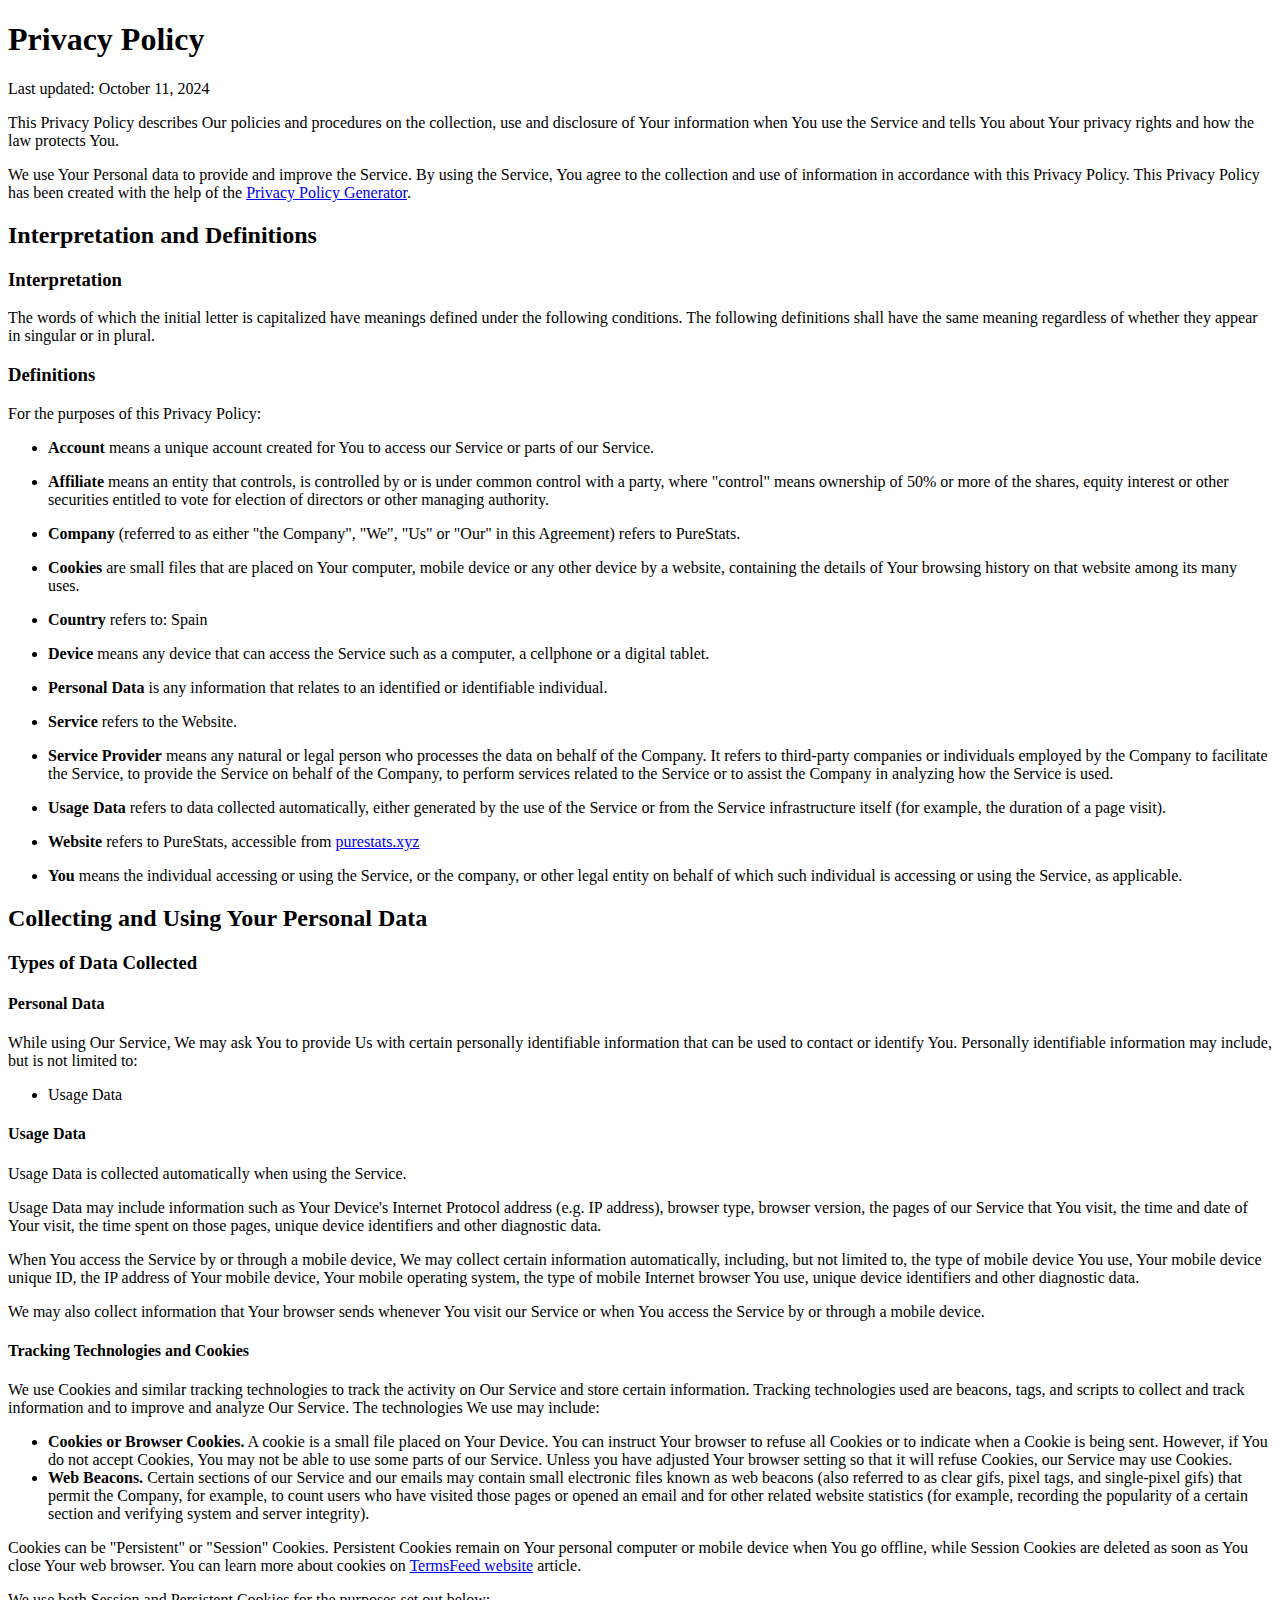
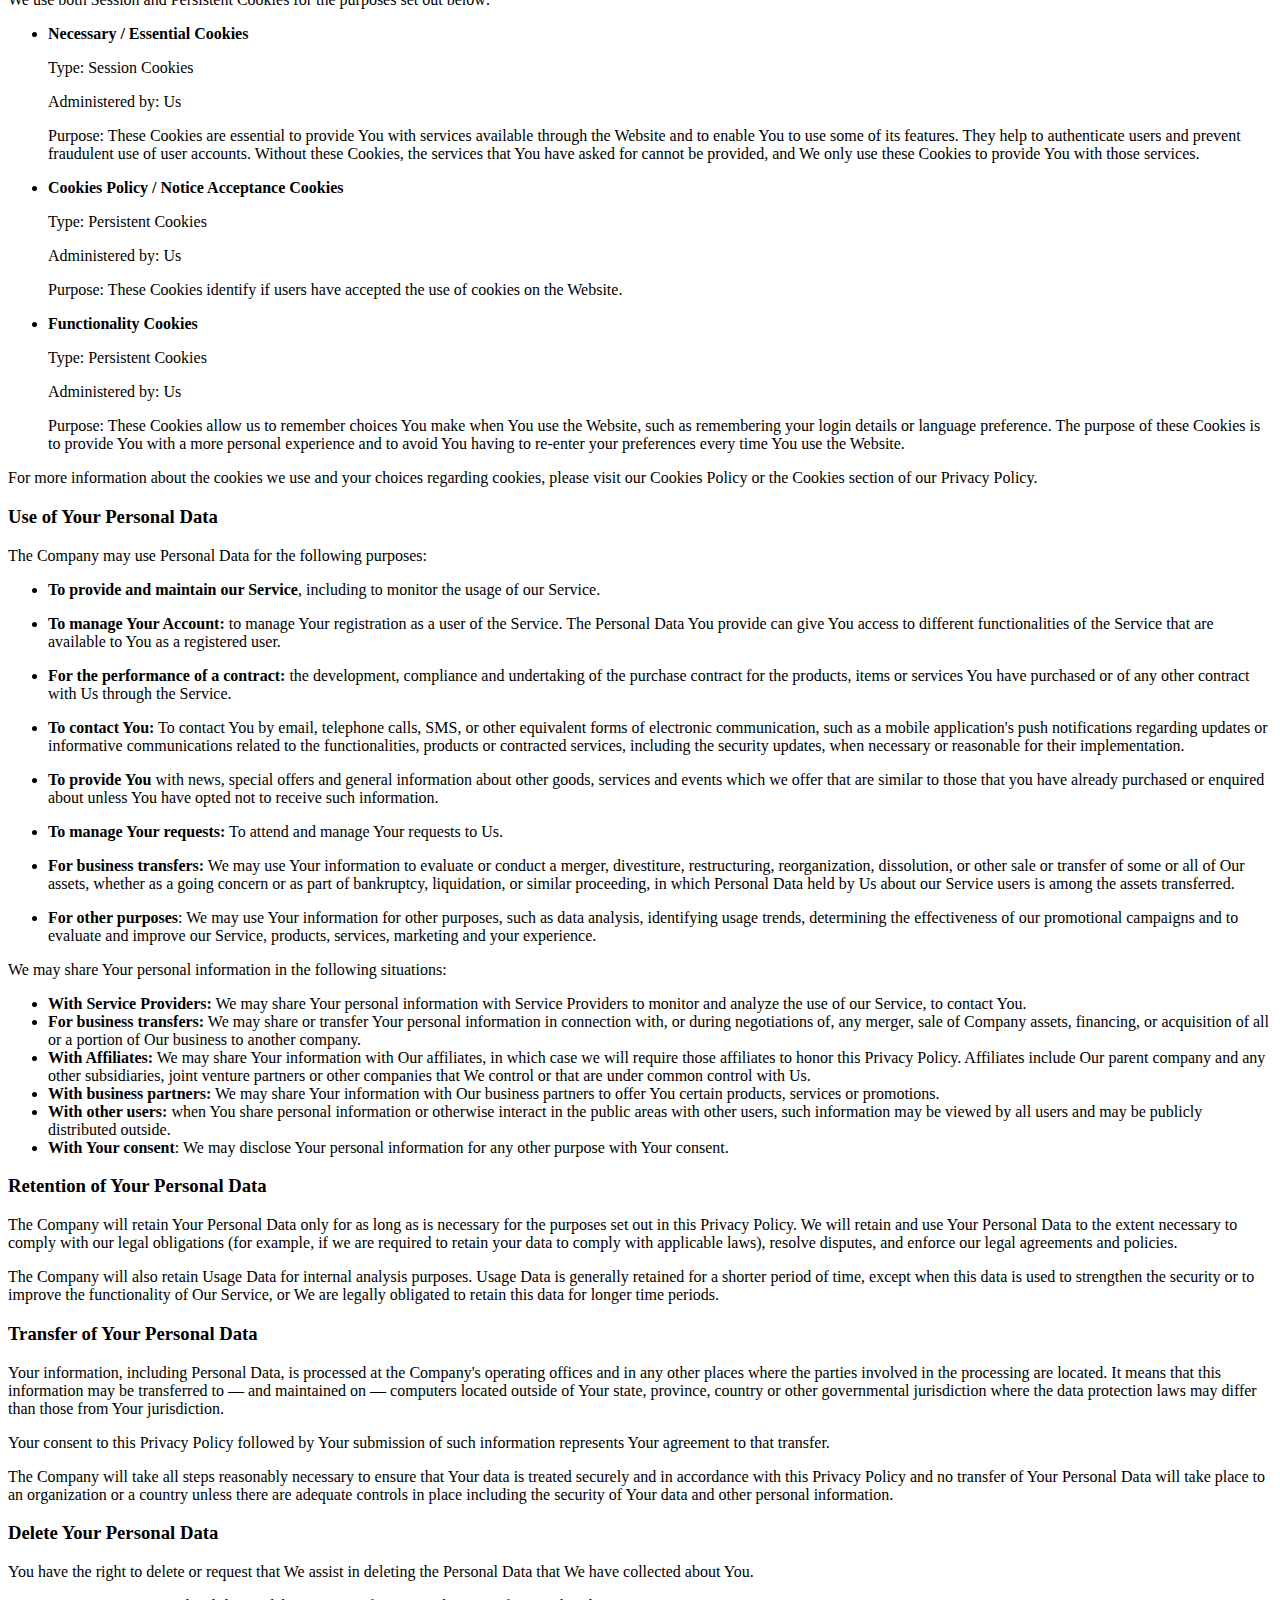
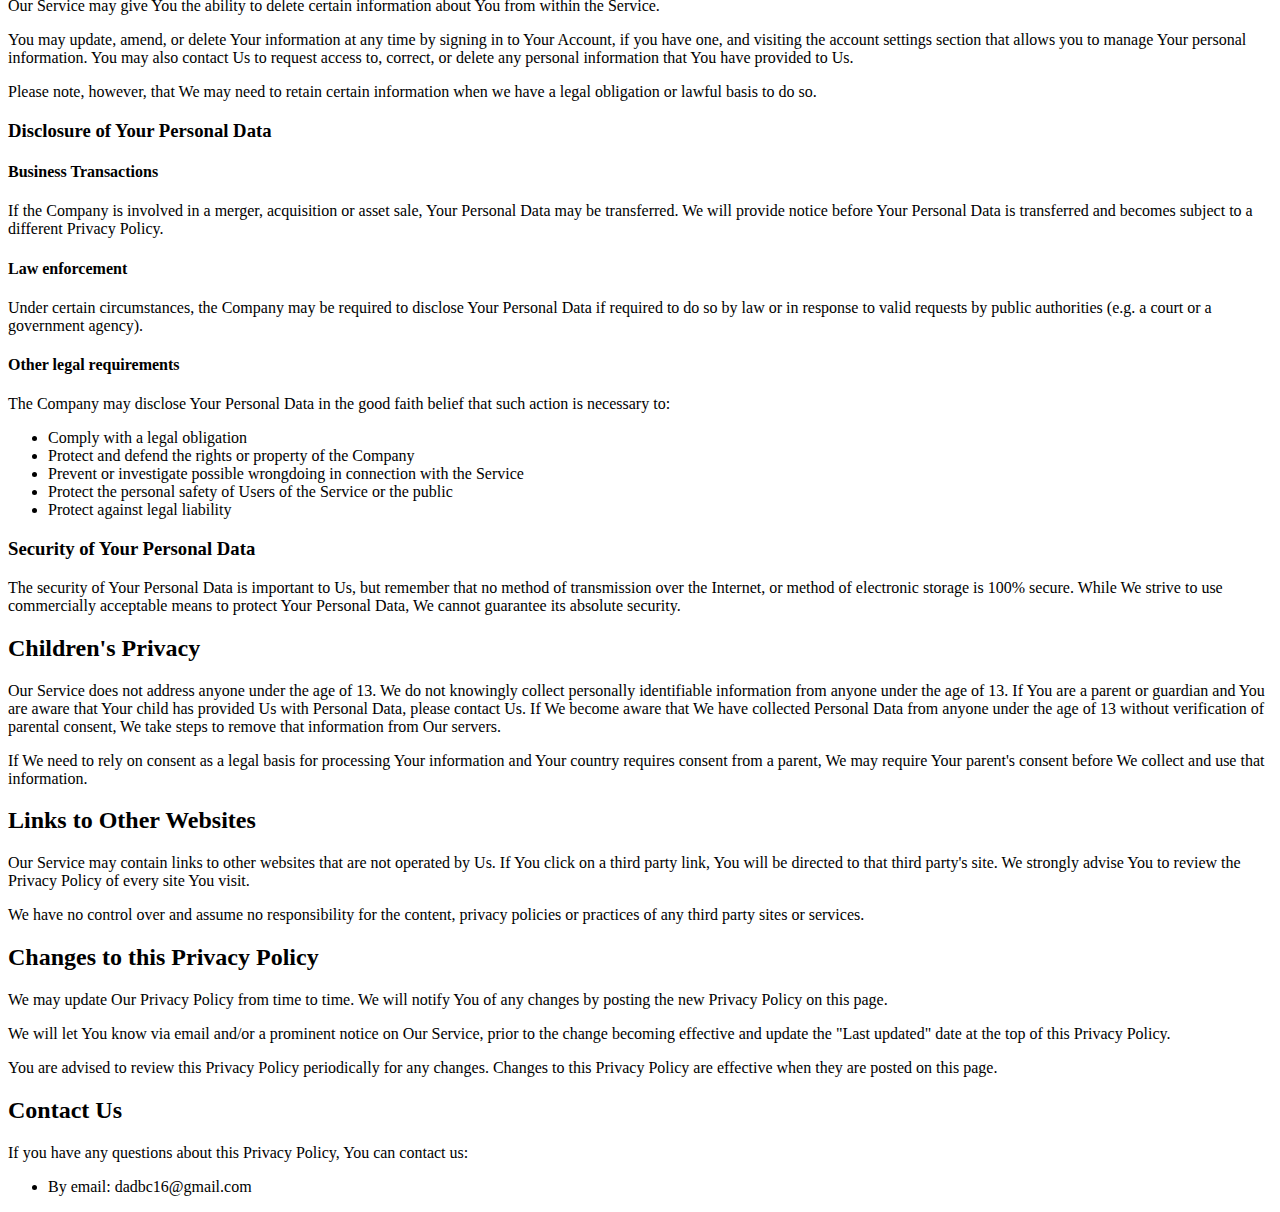
<file: templates/privacy_policy.html>
<!DOCTYPE html>
<html lang="en">
<head>
    <meta charset="UTF-8">
    <title>Privacy Policy</title>
</head>
<body>
<h1>Privacy Policy</h1>
<p>Last updated: October 11, 2024</p>
<p>This Privacy Policy describes Our policies and procedures on the collection, use and disclosure of Your information when You use the Service and tells You about Your privacy rights and how the law protects You.</p>
<p>We use Your Personal data to provide and improve the Service. By using the Service, You agree to the collection and use of information in accordance with this Privacy Policy. This Privacy Policy has been created with the help of the <a href="https://www.termsfeed.com/privacy-policy-generator/" target="_blank">Privacy Policy Generator</a>.</p>
<h2>Interpretation and Definitions</h2>
<h3>Interpretation</h3>
<p>The words of which the initial letter is capitalized have meanings defined under the following conditions. The following definitions shall have the same meaning regardless of whether they appear in singular or in plural.</p>
<h3>Definitions</h3>
<p>For the purposes of this Privacy Policy:</p>
<ul>
<li>
<p><strong>Account</strong> means a unique account created for You to access our Service or parts of our Service.</p>
</li>
<li>
<p><strong>Affiliate</strong> means an entity that controls, is controlled by or is under common control with a party, where &quot;control&quot; means ownership of 50% or more of the shares, equity interest or other securities entitled to vote for election of directors or other managing authority.</p>
</li>
<li>
<p><strong>Company</strong> (referred to as either &quot;the Company&quot;, &quot;We&quot;, &quot;Us&quot; or &quot;Our&quot; in this Agreement) refers to PureStats.</p>
</li>
<li>
<p><strong>Cookies</strong> are small files that are placed on Your computer, mobile device or any other device by a website, containing the details of Your browsing history on that website among its many uses.</p>
</li>
<li>
<p><strong>Country</strong> refers to:  Spain</p>
</li>
<li>
<p><strong>Device</strong> means any device that can access the Service such as a computer, a cellphone or a digital tablet.</p>
</li>
<li>
<p><strong>Personal Data</strong> is any information that relates to an identified or identifiable individual.</p>
</li>
<li>
<p><strong>Service</strong> refers to the Website.</p>
</li>
<li>
<p><strong>Service Provider</strong> means any natural or legal person who processes the data on behalf of the Company. It refers to third-party companies or individuals employed by the Company to facilitate the Service, to provide the Service on behalf of the Company, to perform services related to the Service or to assist the Company in analyzing how the Service is used.</p>
</li>
<li>
<p><strong>Usage Data</strong> refers to data collected automatically, either generated by the use of the Service or from the Service infrastructure itself (for example, the duration of a page visit).</p>
</li>
<li>
<p><strong>Website</strong> refers to PureStats, accessible from <a href="purestats.xyz" rel="external nofollow noopener" target="_blank">purestats.xyz</a></p>
</li>
<li>
<p><strong>You</strong> means the individual accessing or using the Service, or the company, or other legal entity on behalf of which such individual is accessing or using the Service, as applicable.</p>
</li>
</ul>
<h2>Collecting and Using Your Personal Data</h2>
<h3>Types of Data Collected</h3>
<h4>Personal Data</h4>
<p>While using Our Service, We may ask You to provide Us with certain personally identifiable information that can be used to contact or identify You. Personally identifiable information may include, but is not limited to:</p>
<ul>
<li>Usage Data</li>
</ul>
<h4>Usage Data</h4>
<p>Usage Data is collected automatically when using the Service.</p>
<p>Usage Data may include information such as Your Device's Internet Protocol address (e.g. IP address), browser type, browser version, the pages of our Service that You visit, the time and date of Your visit, the time spent on those pages, unique device identifiers and other diagnostic data.</p>
<p>When You access the Service by or through a mobile device, We may collect certain information automatically, including, but not limited to, the type of mobile device You use, Your mobile device unique ID, the IP address of Your mobile device, Your mobile operating system, the type of mobile Internet browser You use, unique device identifiers and other diagnostic data.</p>
<p>We may also collect information that Your browser sends whenever You visit our Service or when You access the Service by or through a mobile device.</p>
<h4>Tracking Technologies and Cookies</h4>
<p>We use Cookies and similar tracking technologies to track the activity on Our Service and store certain information. Tracking technologies used are beacons, tags, and scripts to collect and track information and to improve and analyze Our Service. The technologies We use may include:</p>
<ul>
<li><strong>Cookies or Browser Cookies.</strong> A cookie is a small file placed on Your Device. You can instruct Your browser to refuse all Cookies or to indicate when a Cookie is being sent. However, if You do not accept Cookies, You may not be able to use some parts of our Service. Unless you have adjusted Your browser setting so that it will refuse Cookies, our Service may use Cookies.</li>
<li><strong>Web Beacons.</strong> Certain sections of our Service and our emails may contain small electronic files known as web beacons (also referred to as clear gifs, pixel tags, and single-pixel gifs) that permit the Company, for example, to count users who have visited those pages or opened an email and for other related website statistics (for example, recording the popularity of a certain section and verifying system and server integrity).</li>
</ul>
<p>Cookies can be &quot;Persistent&quot; or &quot;Session&quot; Cookies. Persistent Cookies remain on Your personal computer or mobile device when You go offline, while Session Cookies are deleted as soon as You close Your web browser. You can learn more about cookies on <a href="https://www.termsfeed.com/blog/cookies/#What_Are_Cookies" target="_blank">TermsFeed website</a> article.</p>
<p>We use both Session and Persistent Cookies for the purposes set out below:</p>
<ul>
<li>
<p><strong>Necessary / Essential Cookies</strong></p>
<p>Type: Session Cookies</p>
<p>Administered by: Us</p>
<p>Purpose: These Cookies are essential to provide You with services available through the Website and to enable You to use some of its features. They help to authenticate users and prevent fraudulent use of user accounts. Without these Cookies, the services that You have asked for cannot be provided, and We only use these Cookies to provide You with those services.</p>
</li>
<li>
<p><strong>Cookies Policy / Notice Acceptance Cookies</strong></p>
<p>Type: Persistent Cookies</p>
<p>Administered by: Us</p>
<p>Purpose: These Cookies identify if users have accepted the use of cookies on the Website.</p>
</li>
<li>
<p><strong>Functionality Cookies</strong></p>
<p>Type: Persistent Cookies</p>
<p>Administered by: Us</p>
<p>Purpose: These Cookies allow us to remember choices You make when You use the Website, such as remembering your login details or language preference. The purpose of these Cookies is to provide You with a more personal experience and to avoid You having to re-enter your preferences every time You use the Website.</p>
</li>
</ul>
<p>For more information about the cookies we use and your choices regarding cookies, please visit our Cookies Policy or the Cookies section of our Privacy Policy.</p>
<h3>Use of Your Personal Data</h3>
<p>The Company may use Personal Data for the following purposes:</p>
<ul>
<li>
<p><strong>To provide and maintain our Service</strong>, including to monitor the usage of our Service.</p>
</li>
<li>
<p><strong>To manage Your Account:</strong> to manage Your registration as a user of the Service. The Personal Data You provide can give You access to different functionalities of the Service that are available to You as a registered user.</p>
</li>
<li>
<p><strong>For the performance of a contract:</strong> the development, compliance and undertaking of the purchase contract for the products, items or services You have purchased or of any other contract with Us through the Service.</p>
</li>
<li>
<p><strong>To contact You:</strong> To contact You by email, telephone calls, SMS, or other equivalent forms of electronic communication, such as a mobile application's push notifications regarding updates or informative communications related to the functionalities, products or contracted services, including the security updates, when necessary or reasonable for their implementation.</p>
</li>
<li>
<p><strong>To provide You</strong> with news, special offers and general information about other goods, services and events which we offer that are similar to those that you have already purchased or enquired about unless You have opted not to receive such information.</p>
</li>
<li>
<p><strong>To manage Your requests:</strong> To attend and manage Your requests to Us.</p>
</li>
<li>
<p><strong>For business transfers:</strong> We may use Your information to evaluate or conduct a merger, divestiture, restructuring, reorganization, dissolution, or other sale or transfer of some or all of Our assets, whether as a going concern or as part of bankruptcy, liquidation, or similar proceeding, in which Personal Data held by Us about our Service users is among the assets transferred.</p>
</li>
<li>
<p><strong>For other purposes</strong>: We may use Your information for other purposes, such as data analysis, identifying usage trends, determining the effectiveness of our promotional campaigns and to evaluate and improve our Service, products, services, marketing and your experience.</p>
</li>
</ul>
<p>We may share Your personal information in the following situations:</p>
<ul>
<li><strong>With Service Providers:</strong> We may share Your personal information with Service Providers to monitor and analyze the use of our Service,  to contact You.</li>
<li><strong>For business transfers:</strong> We may share or transfer Your personal information in connection with, or during negotiations of, any merger, sale of Company assets, financing, or acquisition of all or a portion of Our business to another company.</li>
<li><strong>With Affiliates:</strong> We may share Your information with Our affiliates, in which case we will require those affiliates to honor this Privacy Policy. Affiliates include Our parent company and any other subsidiaries, joint venture partners or other companies that We control or that are under common control with Us.</li>
<li><strong>With business partners:</strong> We may share Your information with Our business partners to offer You certain products, services or promotions.</li>
<li><strong>With other users:</strong> when You share personal information or otherwise interact in the public areas with other users, such information may be viewed by all users and may be publicly distributed outside.</li>
<li><strong>With Your consent</strong>: We may disclose Your personal information for any other purpose with Your consent.</li>
</ul>
<h3>Retention of Your Personal Data</h3>
<p>The Company will retain Your Personal Data only for as long as is necessary for the purposes set out in this Privacy Policy. We will retain and use Your Personal Data to the extent necessary to comply with our legal obligations (for example, if we are required to retain your data to comply with applicable laws), resolve disputes, and enforce our legal agreements and policies.</p>
<p>The Company will also retain Usage Data for internal analysis purposes. Usage Data is generally retained for a shorter period of time, except when this data is used to strengthen the security or to improve the functionality of Our Service, or We are legally obligated to retain this data for longer time periods.</p>
<h3>Transfer of Your Personal Data</h3>
<p>Your information, including Personal Data, is processed at the Company's operating offices and in any other places where the parties involved in the processing are located. It means that this information may be transferred to — and maintained on — computers located outside of Your state, province, country or other governmental jurisdiction where the data protection laws may differ than those from Your jurisdiction.</p>
<p>Your consent to this Privacy Policy followed by Your submission of such information represents Your agreement to that transfer.</p>
<p>The Company will take all steps reasonably necessary to ensure that Your data is treated securely and in accordance with this Privacy Policy and no transfer of Your Personal Data will take place to an organization or a country unless there are adequate controls in place including the security of Your data and other personal information.</p>
<h3>Delete Your Personal Data</h3>
<p>You have the right to delete or request that We assist in deleting the Personal Data that We have collected about You.</p>
<p>Our Service may give You the ability to delete certain information about You from within the Service.</p>
<p>You may update, amend, or delete Your information at any time by signing in to Your Account, if you have one, and visiting the account settings section that allows you to manage Your personal information. You may also contact Us to request access to, correct, or delete any personal information that You have provided to Us.</p>
<p>Please note, however, that We may need to retain certain information when we have a legal obligation or lawful basis to do so.</p>
<h3>Disclosure of Your Personal Data</h3>
<h4>Business Transactions</h4>
<p>If the Company is involved in a merger, acquisition or asset sale, Your Personal Data may be transferred. We will provide notice before Your Personal Data is transferred and becomes subject to a different Privacy Policy.</p>
<h4>Law enforcement</h4>
<p>Under certain circumstances, the Company may be required to disclose Your Personal Data if required to do so by law or in response to valid requests by public authorities (e.g. a court or a government agency).</p>
<h4>Other legal requirements</h4>
<p>The Company may disclose Your Personal Data in the good faith belief that such action is necessary to:</p>
<ul>
<li>Comply with a legal obligation</li>
<li>Protect and defend the rights or property of the Company</li>
<li>Prevent or investigate possible wrongdoing in connection with the Service</li>
<li>Protect the personal safety of Users of the Service or the public</li>
<li>Protect against legal liability</li>
</ul>
<h3>Security of Your Personal Data</h3>
<p>The security of Your Personal Data is important to Us, but remember that no method of transmission over the Internet, or method of electronic storage is 100% secure. While We strive to use commercially acceptable means to protect Your Personal Data, We cannot guarantee its absolute security.</p>
<h2>Children's Privacy</h2>
<p>Our Service does not address anyone under the age of 13. We do not knowingly collect personally identifiable information from anyone under the age of 13. If You are a parent or guardian and You are aware that Your child has provided Us with Personal Data, please contact Us. If We become aware that We have collected Personal Data from anyone under the age of 13 without verification of parental consent, We take steps to remove that information from Our servers.</p>
<p>If We need to rely on consent as a legal basis for processing Your information and Your country requires consent from a parent, We may require Your parent's consent before We collect and use that information.</p>
<h2>Links to Other Websites</h2>
<p>Our Service may contain links to other websites that are not operated by Us. If You click on a third party link, You will be directed to that third party's site. We strongly advise You to review the Privacy Policy of every site You visit.</p>
<p>We have no control over and assume no responsibility for the content, privacy policies or practices of any third party sites or services.</p>
<h2>Changes to this Privacy Policy</h2>
<p>We may update Our Privacy Policy from time to time. We will notify You of any changes by posting the new Privacy Policy on this page.</p>
<p>We will let You know via email and/or a prominent notice on Our Service, prior to the change becoming effective and update the &quot;Last updated&quot; date at the top of this Privacy Policy.</p>
<p>You are advised to review this Privacy Policy periodically for any changes. Changes to this Privacy Policy are effective when they are posted on this page.</p>
<h2>Contact Us</h2>
<p>If you have any questions about this Privacy Policy, You can contact us:</p>
<ul>
<li>By email: dadbc16@gmail.com</li>
</ul>
</body>
</html>
</file>
